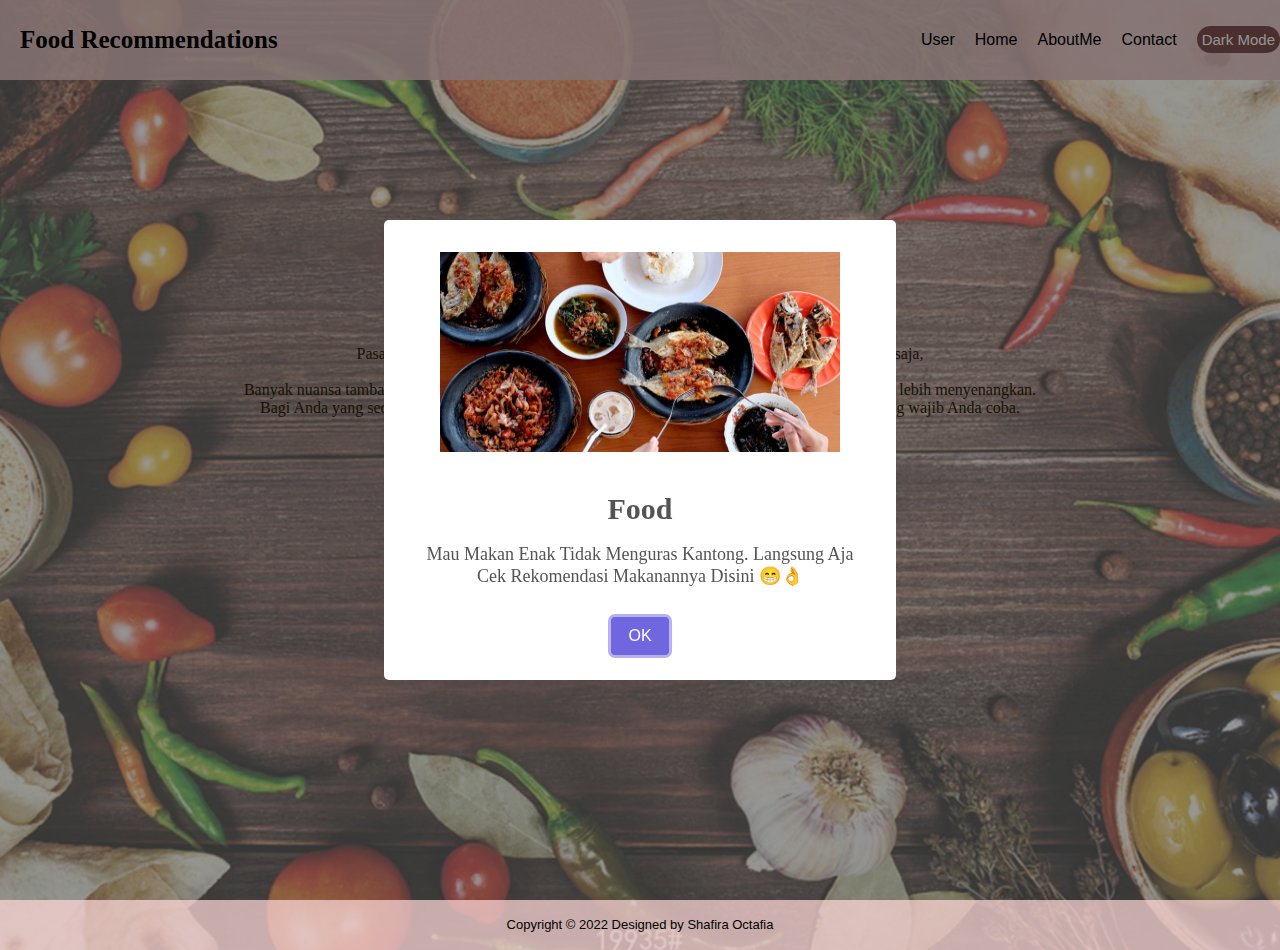
<file: Posttest3/index.html>
<!DOCTYPE html>
<html lang="en">
<head>
    <meta charset="UTF-8">
    <meta http-equiv="X-UA-Compatible" content="IE=edge">
    <meta name="viewport" content="width=device-width, initial-scale=1.0">
    <link rel="stylesheet" href="stylesheet.css">
    <title>DFood Recommendations</title>
</head>
<body onload="popup()">
    <div class="main">
      <div class="navbar">
        <div class="header-logo"> 
          Food Recommendations 
        </div>
        <div class="nav-sub">
          <ul class="header-nav">
            <li><a class="menu" href="#" title="User">User</a></li>
            <li><a class="menu" href="index.html" title="Home">Home</a></li>
            <li><a class="menu" href="about.html" title="AboutMe">AboutMe</a></li>
            <li><a class="menu" href="#" title="Contact">Contact</a></li>
          </ul>
          <ul class="mode">
            <button class="dark" onclick="modedark()" >Dark Mode</button>
            <button class="light" onclick="modedark()" >Light Mode</button>
          </ul>
        </div>
      </div>
  
      <div class="content">
          <h1>FOOD RECOMENDATION</h1><br>
          <p>Wisata kuliner di Samarinda tidak akan puas rasanya jika hanya sehari.<br>
            Pasalnya, banyak makanan enak dan ngangenin banget. Tidak hanya mengenai rasa saja,<br>
            namun juga moment dan lokasi yang tidak seperti biasa.<br>
            Banyak nuansa tambahan yang membuat sajian terasa lebih enak dan lezat sehingga acara makan bisa lebih menyenangkan.<br>
            Bagi Anda yang sedang berada di kota ini, berikut 15 rekomendasi wisata kuliner di Samarinda yang wajib Anda coba.</p><br>
          <p> Jangan ragu dalam memecahkan masalah! <br>Kecuali kalau ada tulisannya
          , Memecahkan berarti membeli hehehehe :) </p>
      </div>
    </div>
  
    <div class="footer">
      Copyright &copy; 2022 Designed by Shafira Octafia
  </div> 
  <script src="js.js"></script>
  <script src="dist/sweetalert2.all.min.js"></script>
</body>
</html>
</file>
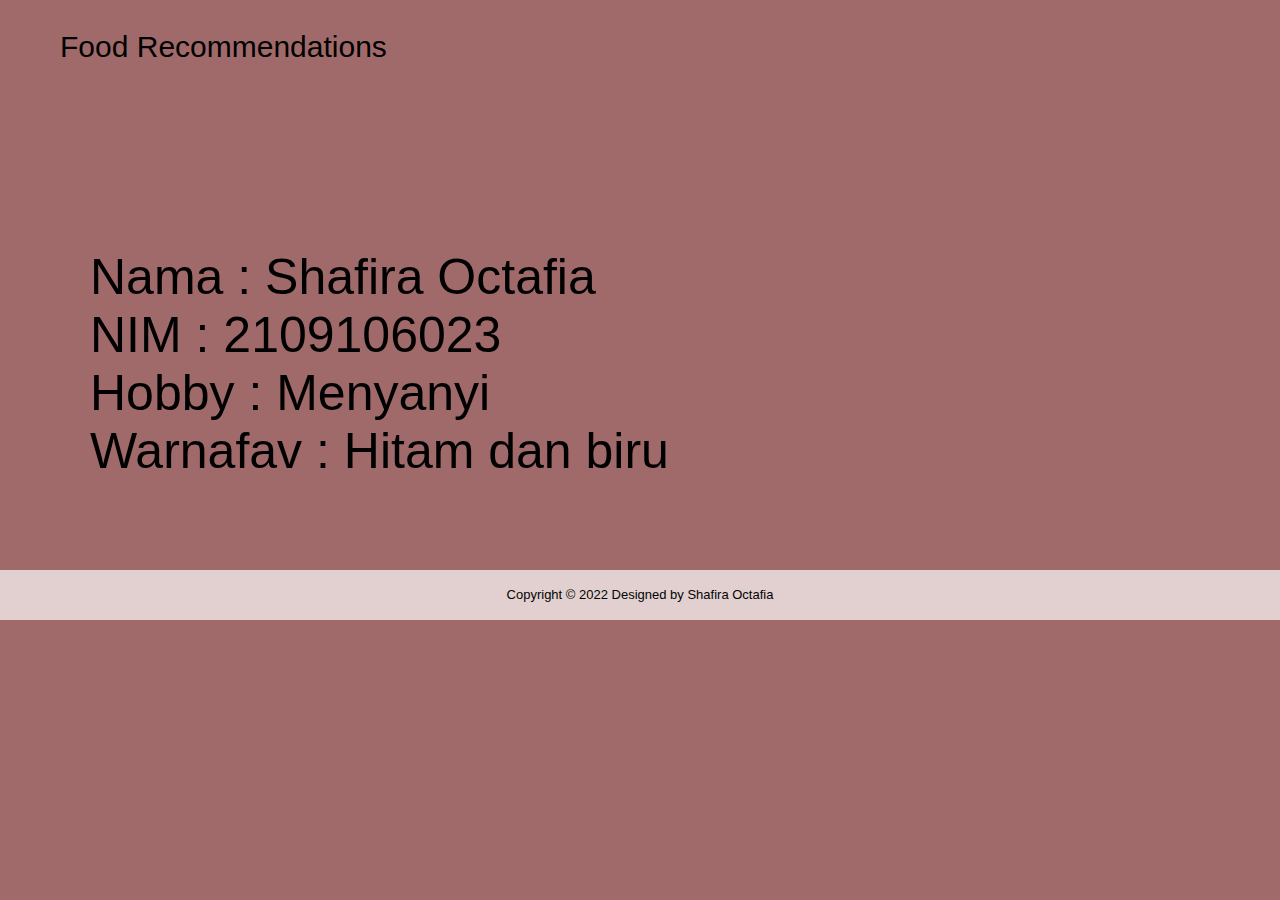
<file: Posttest2/about.html>
<!DOCTYPE html>
<html lang="en">
<head>
    <meta charset="UTF-8">
    <meta http-equiv="X-UA-Compatible" content="IE=edge">
    <meta name="viewport" content="width=device-width, initial-scale=1.0">
    <title>Food Recommendations</title>
    <link rel="stylesheet" href="aboutme.css">
</head>
<body>
    <header>
            <div  class="header-logo">
                Food Recommendations
            </div>
    </header>

    <main>
    <div>
        <div class="content">
        <br>Nama     : Shafira Octafia
        <br>NIM      : 2109106023
        <br>Hobby    : Menyanyi
        <br>Warnafav : Hitam dan biru</div>

    </div></div>
</main>
    <div class="footer">
        Copyright &copy; 2022 Designed by Shafira Octafia
    </div> 
    
</body>
</html>
</file>
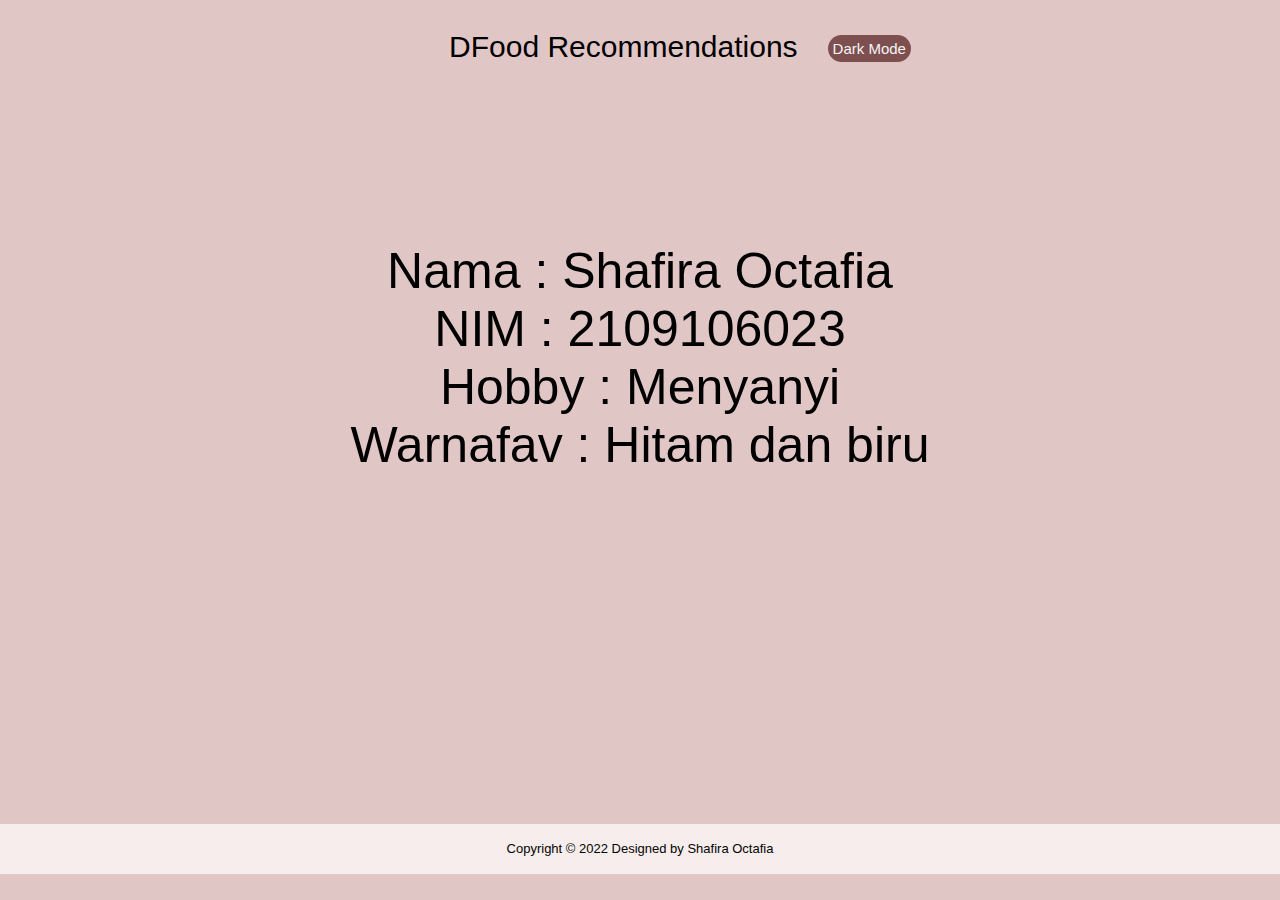
<file: Posttest3/about.html>
<!DOCTYPE html>
<html lang="en">
<head>
    <meta charset="UTF-8">
    <meta http-equiv="X-UA-Compatible" content="IE=edge">
    <meta name="viewport" content="width=device-width, initial-scale=1.0">
    <title>DFood Recommendations</title>
    <link rel="stylesheet" href="aboutme.css">
</head>
<body>
    <div class="navbar">
        <div  class="header-logo" align="center">
            DFood Recommendations
        </div>
        <ul class="mode">
            <button class="dark" onclick="modedark()" >Dark Mode</button>
            <button class="light" onclick="modedark()" >Light Mode</button>
        </ul>
    </div>
    <main>
        <div>
            <div class="content" align="center">
                <br>Nama     : Shafira Octafia
                <br>NIM      : 2109106023
                <br>Hobby    : Menyanyi
                <br>Warnafav : Hitam dan biru
            </div>
        </div>
    </main>
    <div class="footer">
        Copyright &copy; 2022 Designed by Shafira Octafia
    </div> 
    <script src="js.js"></script>
    
</body>
</html>
</file>
<file: Posttest3/stylesheet.css>
*{
    margin: 0;
    padding: 0;
    text-decoration: none;
}
*{
    margin: 0;
    padding: 0;
    box-sizing: border-box;
}

.popup{
    font-family: sans-serif;
    background-color: aliceblue;
    display: none;
}

.section-card {
    display: grid;
    grid-template-columns: repeat(3, 1fr);
    column-gap: 48px;
    width: 80%;
    margin: 60px auto;
    background-color: aliceblue;
    /* background-color: #ddbebee1; */
}

.card {
    background-color: aliceblue;
    box-shadow: 0 20px 40px rgba(0,0,0, .2);
}

.card_img {
    width: 100%;
    display: block;

}
body {
    width: 100%;
    height: 100vh;
    background-image: url(llatarmakanan.jpg);
    background-repeat: no-repeat;
    background-size: cover;
    background-position: center;
}

.main {
    margin: 0px;
    padding: 0px;
    width: 100%;
    height: 100vh;
    background-color: rgba(240, 248, 255, 0.274);
}

.navbar {
    width: 100%;
    height: 80px;
    margin: 0;
    display: flex;
    align-items: center;
    justify-content: space-between;
    background-color: #ddbebee1;
}

.header-logo{
    font-size: 25px;
    padding: 25px 20px;
    color:black;
    font-weight: bold;
    cursor: pointer;
}

.nav-sub {
    display: flex;
    flex-direction: row;
}
.header-nav{
    list-style: none;
    justify-content: space-between;
    padding: 0px 20px;
    /* display: inline-block; */
    /* position: relative; */
    color: aliceblue;
}
.header-nav li {
    float: left;
    padding: 20px 0px 20px 20px;
    font-family:'Lucida Sans', 'Lucida Sans Regular', 'Lucida Grande', 'Lucida Sans Unicode', Geneva, Verdana, sans-serif
}
.header-nav li a {
    text-decoration: none;
    color: black;
}
.header-nav li::after{
    content: '';
    height: 3px;
    width: 0;
    background: rgb(28, 24, 24);
    position: absolute;
    left: 0;
    bottom: -10px;
    transition: 0.5s;
}
.mode {
    padding-top: 15px;    
}

.mode button.light {
    display: none;
    background-color: #ddbebee1
}

.mode button.dark {
    background-color: #7d4f4f;
    color: #f5f5f5;
}

.main button {
    padding: 5px;
    cursor: pointer;
    font-size: 15px;
    border: none;
    border-radius: 30px;
}

.main button.light {
    display: none;
    background-color: #ddbebee1
    
}

.main button.dark {
    background-color: #7d4f4f;
    color: #f5f5f5;
}

/* .header-nav li:hover::after{
    /* width: 100%;
}*/


.content {
    margin-top: 20%;
    width: 100%;
    text-align: center;
    color:rgb(43, 30, 8);
    position: absolute;
    transform: translateY(-50%);
}
.content h1 {
    margin-top: 70px;


}
.footer{
    margin: 0;
    padding: 0;
    text-align: center;
    font-family: 'BlinkMacSystemFont', 'Segoe UI', Roboto, Oxygen, Ubuntu, Cantarell, 'Open Sans', 'Helvetica Neue', sans-serif;
    background-color: #ddbebee1;
    color:rgb(3, 3, 3);
    font-size: small;
    line-height: 50px;
}

body.gelap{
    background-image: url(llatarmakanan.jpg);
}
.gelap .main {
    background-color: rgba(5, 26, 44, 0.274);
}
.gelap .navbar {
    background-color: #533030e1;
}
.gelap .header-logo{
    color:rgb(206, 197, 197);
}
.gelap .header-nav{
    color: rgb(6, 36, 64);
}
.gelap .header-nav li a{
    color: aliceblue;
}
.gelap .header-nav li::after{
    background: rgb(168, 106, 106);
}
.gelap .content {
    color:wheat;
}
.gelap .footer{
    background-color: #533030e1;
    color:wheat;
}

.gelap .mode button.light {
    display: inline;
}
.gelap .mode button.dark {
    display: none;
}
</file>
<file: Posttest2/aboutme.css>
/*Reset CSS*/

*{
    background-color: #a16a6a;
    margin: 0;
    padding: 0;
    text-decoration: none;
  
}
body{
    font-family:'Franklin Gothic Medium', 'Arial Narrow', Arial, sans-serif;
    background-size: cover;
}



/* Header */
header{
    background-repeat: no-repeat;
    height: 100px;
}

.header-logo{
    float: left;
    font-size: 30px;
    padding: 30px 60px;
    font-family :'Franklin Gothic Medium', 'Arial Narrow', Arial, sans-serif;
}

main {
    padding: 90px;
    margin: auto;

}


.content {
    font-family: 'Gill Sans', 'Gill Sans MT', Calibri, 'Trebuchet MS', sans-serif;
    align-items: center;
    font-size: 50px;
}

/* Footer */

.footer{
    margin: 0;
    padding: 0;
    text-align: center;
    font-family: 'BlinkMacSystemFont', 'Segoe UI', Roboto, Oxygen, Ubuntu, Cantarell, 'Open Sans', 'Helvetica Neue', sans-serif;
    background-color: rgba(255, 255, 253, 0.685);
    color:rgb(3, 3, 3);
    font-size: small;
    line-height: 50px;
}
</file>
<file: Posttest3/aboutme.css>
/*Reset CSS*/

*{
    /* background-color: #ddbebee1; */
    margin: 0;
    padding: 0;
    text-decoration: none;
  
}
body {
        width: 100%;
        height: 100vh;
        background-color: #ddbebee1;
        /* background-repeat: no-repeat;
        background-size: cover;
        background-position: center; */
    
}



/* Header */
.navbar{
    display: flex;
    flex-direction: row;
    justify-content: center;
    padding-left: 20px;
}

.header-logo{
    float: left;
    font-size: 30px;
    padding: 30px 60px;
    font-family :'Franklin Gothic Medium', 'Arial Narrow', Arial, sans-serif;
}

main {
    padding: 90px;
    margin: auto;

}

.mode {
    margin-left: -30px;
    padding-top: 35px;    
}

.mode button {
    padding: 5px;
    cursor: pointer;
    font-size: 15px;
    border: none;
    border-radius: 30px;
}

.mode button.light {
    display: none;
    background-color: #ddbebee1
}

.mode button.dark {
    background-color: #7d4f4f;
    color: #f5f5f5;
}

.content {
    display: flex;
    justify-content: center;
    font-family: 'Gill Sans', 'Gill Sans MT', Calibri, 'Trebuchet MS', sans-serif;
    align-items: center;
    font-size: 50px;
    color: rgb(0, 0, 0);
}

/* Footer */

.footer{
    margin-top: 260px;
    padding: 0;
    text-align: center;
    font-family: 'BlinkMacSystemFont', 'Segoe UI', Roboto, Oxygen, Ubuntu, Cantarell, 'Open Sans', 'Helvetica Neue', sans-serif;
    background-color: rgba(255, 255, 253, 0.685);
    color:rgb(3, 3, 3);
    font-size: small;
    line-height: 50px;
    align-content: flex-end;
}

body.gelap {
    background-color: #7d4f4f;
}
.gelap .header-logo{
    color: wheat;
    /* margin: 0;
    padding: 0; */
    /* text-decoration: none; */
}
.gelap .mode button.dark {
    background-color: #f5f5f5;
    color: #7d4f4f;
}
.gelap .content{
    color: wheat;
}
.gelap .footer{
    background-color: #533030e1;
    color:wheat;
}

.gelap .mode button.light {
    display: inline;
}

.gelap .mode button.dark {
    display: none;
}
</file>
